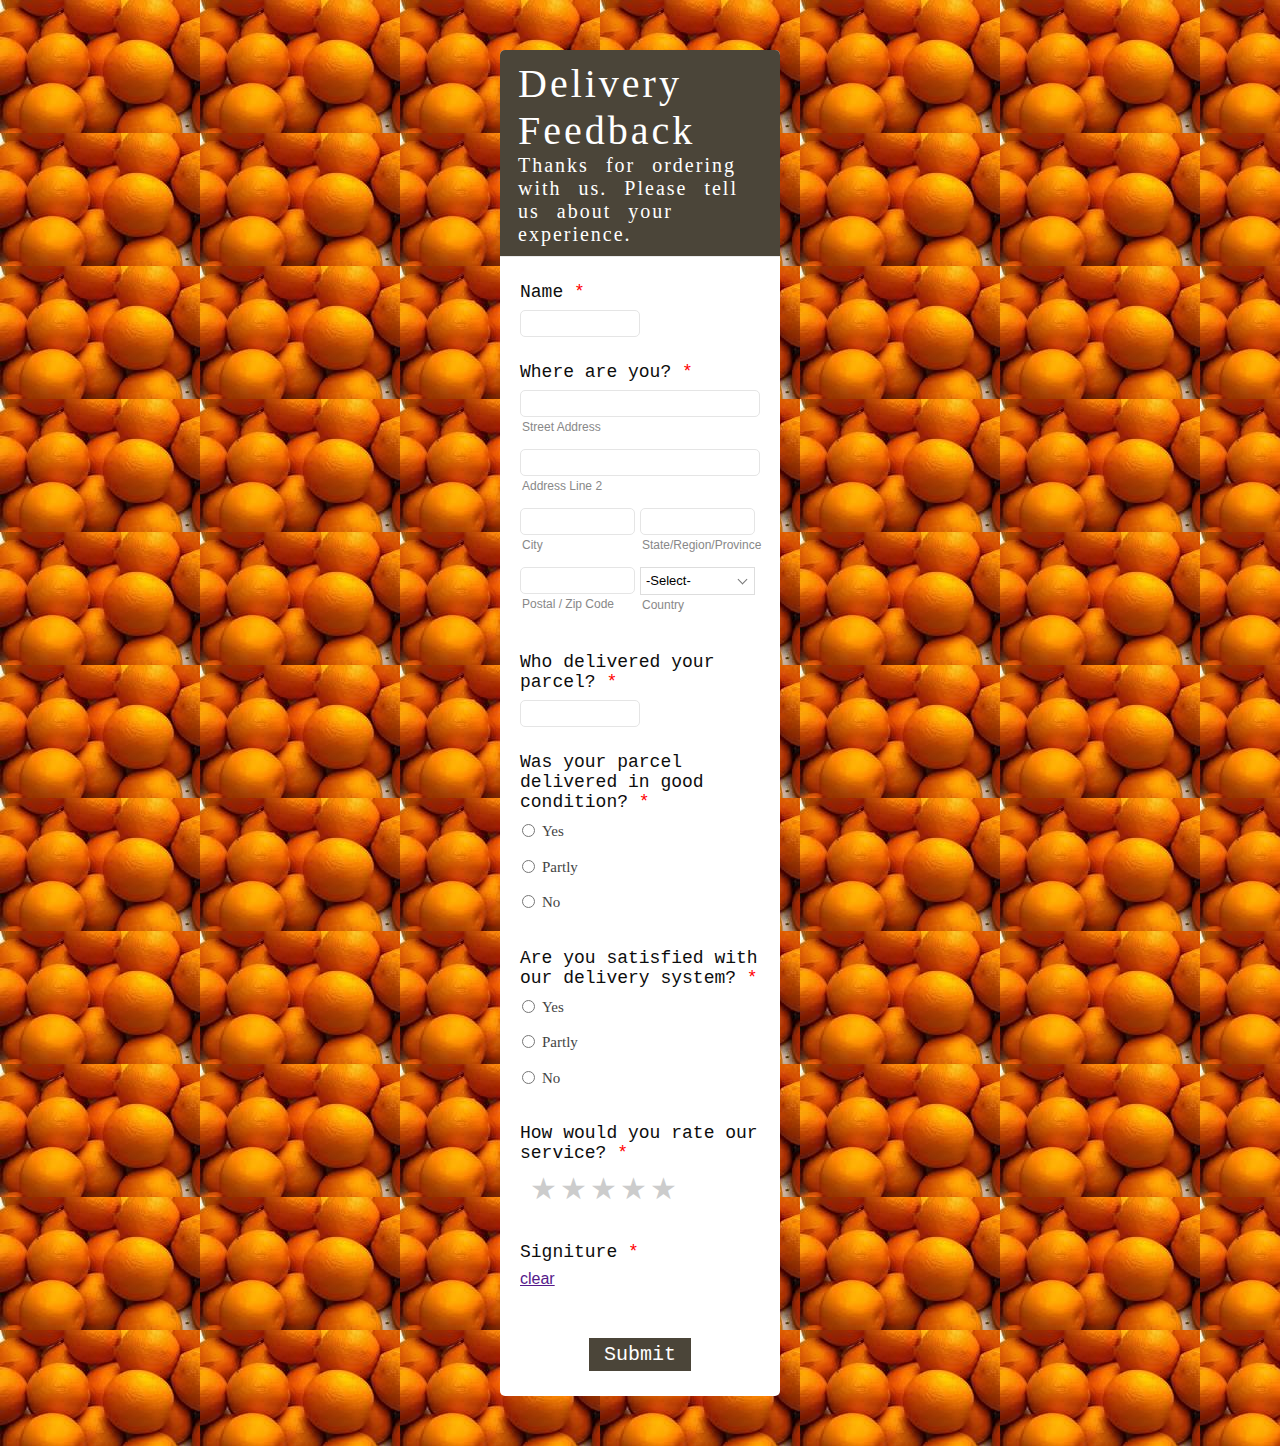
<file: index.html>
<!DOCTYPE html>
<html>
    <head>
        <meta charset="UTF-8">
        <title>
            FORM 2
        </title>
        <link rel="stylesheet" href="FORM2.css">
    </head>

    <body>
        
        <div class="CONTAINER">
            <div class="CONTENT">

                <ul class="HEAD">
                    <li class="head">
                        <h1 class="TITLE">Delivery Feedback</h1>
                        <p class="title">Thanks for ordering with us. Please tell us about your experience.</p>

                        <div class="line"></div>
                    </li>
                </ul>

                <div class="FORM">

                    <form action="/action_page.php">
                        <ul class="forms ALIGNTOP FIELD NO">


                            <li class="form1 SMALL">
                                <label for="NAME" class="LABEL">
                                    <span>Name</span>
                                    <em class="REQUIRED">*</em>
                                </label>
        
                                <div class="BOX">
                                    <span>
                                        <input type="text" id="NAME" name="Name" required>
                                    </span>
                                </div>
                                <div class="line"></div>
                            </li>


                            <li class="form1 ADDRESS LARGE">
                                <label class="LABEL">
                                    <span>Where are you?</span>
                                    <em class="REQUIRED">*</em>
                                </label>

                                <div class="BOX ADDRESS">
                                    <div class="CONT">
                                        <span class="ONE">
                                            <input type="text" id="ADDRESS1" name="Address" required>
                                            <label for="ADDRESS1" class="SUB">Street Address</label>
                                        </span>

                                        <span class="ONE">
                                            <input type="text" id="ADDRESS2" name="Address" required>
                                            <label for="ADDRESS2" class="SUB">Address Line 2</label>
                                        </span>


                                        <span class="LEFT TWO">
                                            <input type="text" id="CITY" name="Address" required>
                                            <label for="CITY" class="SUB">City</label>
                                        </span>

                                        <span class="LEFT TWO">
                                            <input type="text" id="STATE" name="Address" required>
                                            <label for="STATE" class="SUB">State/Region/Province</label>
                                        </span>


                                        <span class="LEFT TWO">
                                            <input type="text" id="ZIP" name="Address" required>
                                            <label for="ZIP" class="SUB">Postal / Zip Code</label>
                                        </span>

                                        <span class="LEFT TWO">
                                            <div class="SELECT">
                                                <div class="ARROW"></div>
                                                <select name="address" id="COUNTRY" required>
                                                    <option value="ph"> -Select-</option>
                                                    <option value="ph"> Phillipines</option>
                                                    <option value="indo">Indonesia</option>
                                                    <option value="thai">Thailand</option>
                                                    <option value="viet">Vietnam</option>
                                                </select>
                                            </div>
                                            <label for="COUNTRY" class="SUB">Country</label>
                                        </span>
                                        <div class="line"></div>

                                    </div>
                                </div>
                                <div class="line"></div>
                            </li>


                            <li class="form1 SMALL">
                                <label for="WHO" class="LABEL">
                                    <span>Who delivered your parcel?</span>
                                    <em class="REQUIRED">*</em>
                                </label>
        
                                <div class="BOX">
                                    <span>
                                        <input type="text" id="WHO" name="Delivery" required>
                                    </span>
                                </div>
                                <div class="line"></div>
                            </li>


                            <li class="form1 RADIO COLUMN">
                                <label class="LABEL">
                                    <span>Was your parcel delivered in good condition?</span>
                                    <em class="REQUIRED">*</em>
                                </label>

                                <div class="BOX">

                                    <div class="OVER RADIOB">
                                        <span class="MULTI CHOICE">
                                            <input type="radio" class="BUTT" id="YES">
                                            <label for="YES" class="RCHOICE LCHOICE">
                                                
                                                <em class="EM">Yes</em>
                                            </label>
                                        </span>

                                        <span class="MULTI CHOICE">
                                            <input type="radio" class="BUTT" id="PARTLY">
                                            <label for="PARTLY" class="RCHOICE LCHOICE">
                                                
                                                <em class="EM">Partly</em>
                                            </label>
                                        </span>

                                        <span class="MULTI CHOICE">
                                            <input type="radio" class="BUTT" id="NO">
                                            <label for="NO" class="RCHOICE LCHOICE">
                                                
                                                <em class="EM">No</em>
                                            </label>
                                        </span>
                                    </div>
                                </div>
                            </li>


                            <li class="form1 RADIO COLUMN">
                                <label class="LABEL">
                                    <span>Are you satisfied with our delivery system?</span>
                                    <em class="REQUIRED">*</em>
                                </label>

                                <div class="BOX">

                                    <div class="OVER RADIOB">
                                        <span class="MULTI CHOICE">
                                            <input type="radio" class="BUTT" id="YES">
                                            <label for="YES" class="RCHOICE LCHOICE">
                                                
                                                <em class="EM">Yes</em>
                                            </label>
                                        </span>

                                        <span class="MULTI CHOICE">
                                            <input type="radio" class="BUTT" id="PARTLY">
                                            <label for="PARTLY" class="RCHOICE LCHOICE">
                                                
                                                <em class="EM">Partly</em>
                                            </label>
                                        </span>

                                        <span class="MULTI CHOICE">
                                            <input type="radio" class="BUTT" id="NO">
                                            <label for="NO" class="RCHOICE LCHOICE">
                                                
                                                <em class="EM">No</em>
                                            </label>
                                        </span>
                                    </div>
                                </div>
                            </li>


                            <li class="form1 rating">
                                <label class="LABEL">
                                    <span>How would you rate our service?</span>
                                    <em class="REQUIRED">*</em>
                                </label>

                                <div class="BOX">
                                    <div class="rate">
                                        <input type="radio" id="star5" name="rate" value="5" />
                                        <label for="star5" title="text">5 stars</label>
                                        <input type="radio" id="star4" name="rate" value="4" />
                                        <label for="star4" title="text">4 stars</label>
                                        <input type="radio" id="star3" name="rate" value="3" />
                                        <label for="star3" title="text">3 stars</label>
                                        <input type="radio" id="star2" name="rate" value="2" />
                                        <label for="star2" title="text">2 stars</label>
                                        <input type="radio" id="star1" name="rate" value="1" />
                                        <label for="star1" title="text">1 star</label>
                                      </div>
                                </div>
                            </li>


                            <li class="form1 SIGN">
                                <label class="LABEL">
                                    <span>Signiture</span>
                                    <em class="REQUIRED">*</em>
                                </label>

                                <div class="BOX">
                                    <div class="SBOX">
                                        <div class="SIGNA">
                                            <a href="">clear</a>
                                        </div>
                                    </div>
                                </div>
                            </li>

                        </ul>

                        <ul class="FOOT REL">
                            <li style="overflow:visible; position:relative;" class="FOOT1 FOOT2">
                                <div class="FOOT3">
                                    <div class="FOOT4">
                                        <div class="FOOT5">
                                            <button class="SUBMIT SUBMIT1" type="submit">
                                                <em>Submit</em>
                                            </button>
                                        </div>
                                    </div>
                                </div>
                            </li>
                        </ul>

                    </form>


                </div>

            </div>

        </div>
    

    </body>
</html>
</file>
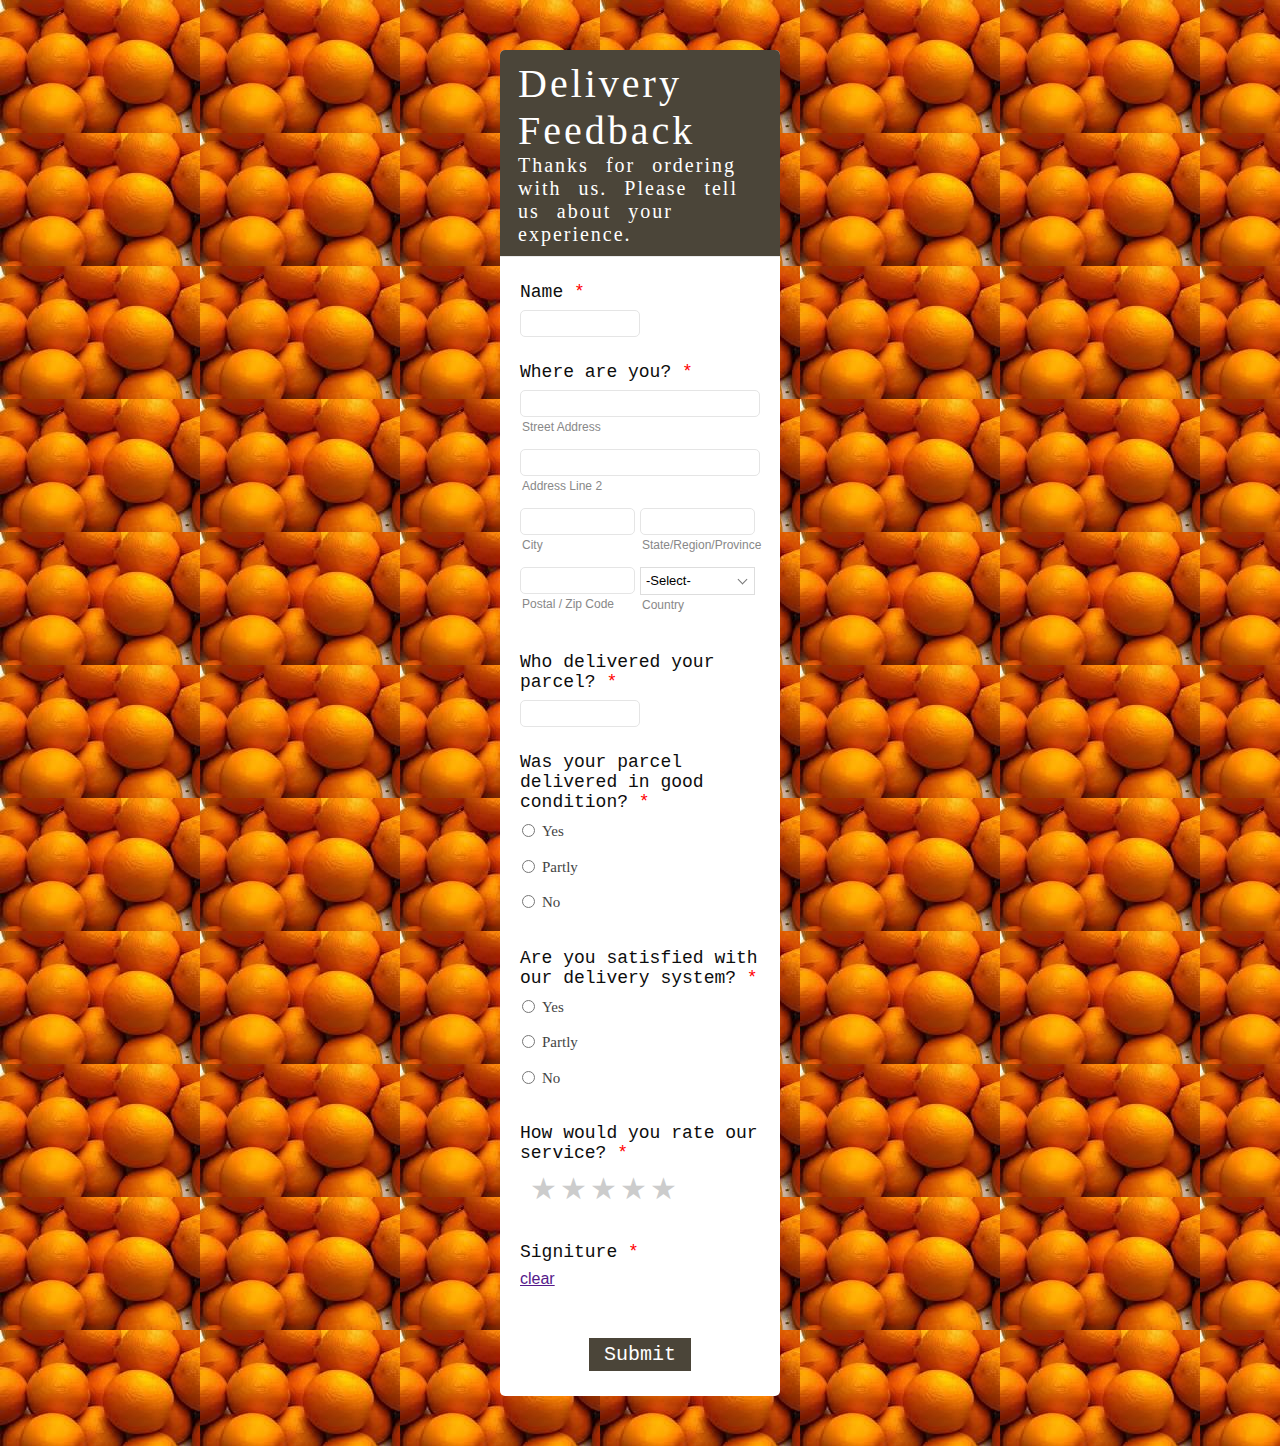
<file: FORM2.html>
<!DOCTYPE html>
<html>
    <head>
        <meta charset="UTF-8">
        <title>
            FORM 2
        </title>
        <link rel="stylesheet" href="FORM2.css">
    </head>

    <body>
        
        <div class="CONTAINER">
            <div class="CONTENT">

                <ul class="HEAD">
                    <li class="head">
                        <h1 class="TITLE">Delivery Feedback</h1>
                        <p class="title">Thanks for ordering with us. Please tell us about your experience.</p>

                        <div class="line"></div>
                    </li>
                </ul>

                <div class="FORM">

                    <form action="/action_page.php">
                        <ul class="forms ALIGNTOP FIELD NO">


                            <li class="form1 SMALL">
                                <label for="NAME" class="LABEL">
                                    <span>Name</span>
                                    <em class="REQUIRED">*</em>
                                </label>
        
                                <div class="BOX">
                                    <span>
                                        <input type="text" id="NAME" name="Name" required>
                                    </span>
                                </div>
                                <div class="line"></div>
                            </li>


                            <li class="form1 ADDRESS LARGE">
                                <label class="LABEL">
                                    <span>Where are you?</span>
                                    <em class="REQUIRED">*</em>
                                </label>

                                <div class="BOX ADDRESS">
                                    <div class="CONT">
                                        <span class="ONE">
                                            <input type="text" id="ADDRESS1" name="Address" required>
                                            <label for="ADDRESS1" class="SUB">Street Address</label>
                                        </span>

                                        <span class="ONE">
                                            <input type="text" id="ADDRESS2" name="Address" required>
                                            <label for="ADDRESS2" class="SUB">Address Line 2</label>
                                        </span>


                                        <span class="LEFT TWO">
                                            <input type="text" id="CITY" name="Address" required>
                                            <label for="CITY" class="SUB">City</label>
                                        </span>

                                        <span class="LEFT TWO">
                                            <input type="text" id="STATE" name="Address" required>
                                            <label for="STATE" class="SUB">State/Region/Province</label>
                                        </span>


                                        <span class="LEFT TWO">
                                            <input type="text" id="ZIP" name="Address" required>
                                            <label for="ZIP" class="SUB">Postal / Zip Code</label>
                                        </span>

                                        <span class="LEFT TWO">
                                            <div class="SELECT">
                                                <div class="ARROW"></div>
                                                <select name="address" id="COUNTRY" required>
                                                    <option value="ph"> -Select-</option>
                                                    <option value="ph"> Phillipines</option>
                                                    <option value="indo">Indonesia</option>
                                                    <option value="thai">Thailand</option>
                                                    <option value="viet">Vietnam</option>
                                                </select>
                                            </div>
                                            <label for="COUNTRY" class="SUB">Country</label>
                                        </span>
                                        <div class="line"></div>

                                    </div>
                                </div>
                                <div class="line"></div>
                            </li>


                            <li class="form1 SMALL">
                                <label for="WHO" class="LABEL">
                                    <span>Who delivered your parcel?</span>
                                    <em class="REQUIRED">*</em>
                                </label>
        
                                <div class="BOX">
                                    <span>
                                        <input type="text" id="WHO" name="Delivery" required>
                                    </span>
                                </div>
                                <div class="line"></div>
                            </li>


                            <li class="form1 RADIO COLUMN">
                                <label class="LABEL">
                                    <span>Was your parcel delivered in good condition?</span>
                                    <em class="REQUIRED">*</em>
                                </label>

                                <div class="BOX">

                                    <div class="OVER RADIOB">
                                        <span class="MULTI CHOICE">
                                            <input type="radio" class="BUTT" id="YES">
                                            <label for="YES" class="RCHOICE LCHOICE">
                                                
                                                <em class="EM">Yes</em>
                                            </label>
                                        </span>

                                        <span class="MULTI CHOICE">
                                            <input type="radio" class="BUTT" id="PARTLY">
                                            <label for="PARTLY" class="RCHOICE LCHOICE">
                                                
                                                <em class="EM">Partly</em>
                                            </label>
                                        </span>

                                        <span class="MULTI CHOICE">
                                            <input type="radio" class="BUTT" id="NO">
                                            <label for="NO" class="RCHOICE LCHOICE">
                                                
                                                <em class="EM">No</em>
                                            </label>
                                        </span>
                                    </div>
                                </div>
                            </li>


                            <li class="form1 RADIO COLUMN">
                                <label class="LABEL">
                                    <span>Are you satisfied with our delivery system?</span>
                                    <em class="REQUIRED">*</em>
                                </label>

                                <div class="BOX">

                                    <div class="OVER RADIOB">
                                        <span class="MULTI CHOICE">
                                            <input type="radio" class="BUTT" id="YES">
                                            <label for="YES" class="RCHOICE LCHOICE">
                                                
                                                <em class="EM">Yes</em>
                                            </label>
                                        </span>

                                        <span class="MULTI CHOICE">
                                            <input type="radio" class="BUTT" id="PARTLY">
                                            <label for="PARTLY" class="RCHOICE LCHOICE">
                                                
                                                <em class="EM">Partly</em>
                                            </label>
                                        </span>

                                        <span class="MULTI CHOICE">
                                            <input type="radio" class="BUTT" id="NO">
                                            <label for="NO" class="RCHOICE LCHOICE">
                                                
                                                <em class="EM">No</em>
                                            </label>
                                        </span>
                                    </div>
                                </div>
                            </li>


                            <li class="form1 rating">
                                <label class="LABEL">
                                    <span>How would you rate our service?</span>
                                    <em class="REQUIRED">*</em>
                                </label>

                                <div class="BOX">
                                    <div class="rate">
                                        <input type="radio" id="star5" name="rate" value="5" />
                                        <label for="star5" title="text">5 stars</label>
                                        <input type="radio" id="star4" name="rate" value="4" />
                                        <label for="star4" title="text">4 stars</label>
                                        <input type="radio" id="star3" name="rate" value="3" />
                                        <label for="star3" title="text">3 stars</label>
                                        <input type="radio" id="star2" name="rate" value="2" />
                                        <label for="star2" title="text">2 stars</label>
                                        <input type="radio" id="star1" name="rate" value="1" />
                                        <label for="star1" title="text">1 star</label>
                                      </div>
                                </div>
                            </li>


                            <li class="form1 SIGN">
                                <label class="LABEL">
                                    <span>Signiture</span>
                                    <em class="REQUIRED">*</em>
                                </label>

                                <div class="BOX">
                                    <div class="SBOX">
                                        <div class="SIGNA">
                                            <a href="">clear</a>
                                        </div>
                                    </div>
                                </div>
                            </li>

                        </ul>

                        <ul class="FOOT REL">
                            <li style="overflow:visible; position:relative;" class="FOOT1 FOOT2">
                                <div class="FOOT3">
                                    <div class="FOOT4">
                                        <div class="FOOT5">
                                            <button class="SUBMIT SUBMIT1" type="submit">
                                                <em>Submit</em>
                                            </button>
                                        </div>
                                    </div>
                                </div>
                            </li>
                        </ul>

                    </form>


                </div>

            </div>

        </div>
    

    </body>
</html>
</file>
<file: FORM2.css>
body{
    margin: 0 auto;
    padding: 50px 500px;
    box-sizing: border-box;
    background-image: url(download.jpg);
}

div{
    display: block;
    font: inherit;
    margin: 0;
    padding: 0;

}

.CONTENT{
    background-color: white;
    border: 0px none #d9d9d9;
    position: relative;
    border-radius: 5px;
    background: #fff;
    overflow: hidden;
}

ul{
    list-style: none outside none;
    border: 0;
    font: inherit;
    vertical-align: baseline;
    margin-block-start: 1em;
    margin-block-end: 1em;
    margin-inline-start: 0px;
    margin-inline-end: 0px;
    padding-inline-start: 40px;
}

li{
    display: list-item;
    font: inherit;
    vertical-align: baseline;
    border: 0;
}

.HEAD{
    background-size: contain;
    position: relative;
    margin: 0;
    padding: 0;
}

.head{
    text-align: left;
    background-color: #4B4539;
    margin: 0;
    padding: 10px 18px;
    border-bottom: 1px solid #EAEAEA;
    border-radius: 2px 2px 0 0;
}

.TITLE{
    font-family: Cambria, Cochin, Georgia, Times, 'Times New Roman', serif;
    font-size: 40px;
    color: #FFFFFF;
    font-style: normal;
    font-weight: 100;
    word-spacing: 10px;
    letter-spacing: 3px;
    position: relative;
    margin: 0;
    padding: 0;
}

.title{
    font-family: Cambria, Cochin, Georgia, Times, 'Times New Roman', serif;
    font-size: 20px;
    color: #FFFFFF;
    font-style: normal;
    font-weight: 50;
    word-spacing: 10px;
    letter-spacing: 2px;
    position: relative;
    margin: 0;
    padding: 0;
}

.line{
    clear: both;
}

.FORM{
    position: relative;
}

.forms{
    padding: 10px;
    margin: 0;
    margin-bottom: 0;
    overflow: hidden;
}

.FIELD .form1{
    overflow: hidden;
}

.form1{
    padding: 10px;
    margin: 5px 0;
}

.ALIGNTOP .form1 .LABEL{
    padding-bottom: 8px;
    display: block;
}

.form1 .LABEL{
    font-family: Courier New, Courier, monospace;
    font-size: 18px;
    color: #0D0D0D;
    font-style: normal;
    font-weight: 400;
    position: relative;
}

label{
    margin: 0;
    padding: 0;
    border: 0;
    font: inherit;
    vertical-align: baseline;
    cursor: default;
}

em{
    margin: 0;
    border: 0;
    font: inherit;
    vertical-align: baseline;
}

.REQUIRED{
    color: #ff0000 !important;
    font-weight: normal;
    margin-left: 0px;
    padding: 0;
}

.form1 .BOX{
    margin: 0;
    padding: 0;
    font-family: 'Open Sans', "Lucida Grande", Arial, Arimo, Helvetica, sans-serif;
    height: 1%;
    position: relative;
}

.SMALL .BOX input[type="text"]{
    width: 50%;
}

.BOX input[type="text"]{
    background: #fff;
    border: 1px solid #e5e5e5;
    border-radius: 5px;
    padding: 5px;
    font-size: 13px;
    box-sizing: border-box;
}

input[type="text"]{
    color: #444;
    outline: none;
    margin: 0;
    font-family: 'Open Sans', "Lucida Grande", Arial,Arimo, Helvetica, sans-serif;
}

input{
    writing-mode: horizontal-tb !important;
    text-rendering: auto;
    letter-spacing: normal;
    word-spacing: normal;
    line-height: normal;
    text-transform: none;
    text-indent: 0px;
    text-shadow: none;
    display: inline-block;
    text-align: start;
    appearance: auto;
}

.LARGE .BOX .CONT{
    width: 100%;
}

.ADDRESS .BOX .ONE{
    float: none;
    padding-bottom: 15px;
    margin-right: 0;
}

.ADDRESS .BOX span{
    display: block;
    position: relative;
}

span{
    margin: 0;
    padding: 0;
    border: 0;
    font: inherit;
    vertical-align: baseline;
}

.ADDRESS .BOX .ONE input{
    width: 100%;
}

.ADDRESS .BOX span label{
    font-size: 12px;
    padding-top: 3px;
    display: block;
}

.ADDRESS .BOX label{
    color: #888888;
}

.SUB{
    margin-left: 2px;
}

.ADDRESS .BOX span.TWO{
    width: 48%;
    padding-bottom: 15px;
    margin-right: 2%;

}

.LEFT{
    float: left;
}

.ADDRESS .BOX span.TWO input{
    width: 100%;
}

.SELECT{
    box-sizing: border-box;
    text-align: left;
    height: 28px;
    min-width: 72px;
    position: relative;
    background: #fff;
    overflow: hidden;
    border: 1px solid #DDDDDD;
}

.SELECT .ARROW{
    right: 3px;
}

.ARROW{
    border: solid #777;
    border-width: 0 1px 1px 0 !important;
    display: inline-block;
    padding: 3px;
    top: 3px !important;
    position: absolute;
    width: 0;
    height: auto;
    left: auto;
    margin: 5px;
    background: none;
    -webkit-transform: rotate(45deg) !important;
}

.form1 .BOX .SELECT select{
    padding: 5px 25px 5px 5px;
}

.SELECT select{
    -webkit-appearance: none;
    position: absolute;
    top: 0;
    border: 0;
    width: 110%;
    font-size: 13px;
    outline: none;
    margin: 0;
    user-select: none;
    font-family: 'Open Sans', "Lucida Grande", "Lucida Sans Unicode", Arial, Helvetica, sans-serif;
    text-indent: 0.01px;
    background: transparent;
    min-width: 55px;
    max-width: 100%;
    font-weight: 400;
    white-space: nowrap;
    text-overflow: ellipsis;
}

.forms li{
    position: relative;
}

.COLUMN{
    padding-bottom: 6px !important;
}

.RADIO .OVER{
    padding-left: 2px !important;
}

.OVER{
    overflow: hidden;
}

.COLUMN .BOX span{
    margin: 0 0 13px 0;
    padding: 0;
    width: 100%;
    display: block;
    clear: both;
}

.COLUMN .BOX span input[type="radio"]{
    display: block;
    float: left;
    padding: 0;
    margin-top: 4px;
    width: 13px;
    height: 13px;
}

.BOX input[type="radio"]{
    margin: 4px 0 0;
}

input[type="radio"]{
    font-family: 'Open Sans', "Lucida Grande", Arial,Arimo, Helvetica, sans-serif;
    color: #444;
    outline: none;
}

.COLUMN .BOX span label{
    font-family: Open Sans;
    font-size: 15px;
    color: #444444;
    font-style: normal;
    font-weight: 400;
    line-height: 1.5;
    display: block;
    margin: 0 0 0 20px;
    padding: 0;
}

.EM{
    font-style: inherit;
}

.rate {
    float: left;
    height: 46px;
    padding: 0 10px;
    text-align: center;
}
.rate:not(:checked) > input {
    position:absolute;
    top:-9999px;
}
.rate:not(:checked) > label {
    float:right;
    width:1em;
    overflow:hidden;
    white-space:nowrap;
    cursor:pointer;
    font-size:30px;
    color:#ccc;
}
.rate:not(:checked) > label:before {
    content: '★ ';
}
.rate > input:checked ~ label {
    color: #f8c200;    
}
.rate:not(:checked) > label:hover,
.rate:not(:checked) > label:hover ~ label {
    color: #f8c200;  
}
.rate > input:checked + label:hover,
.rate > input:checked + label:hover ~ label,
.rate > input:checked ~ label:hover,
.rate > input:checked ~ label:hover ~ label,
.rate > label:hover ~ input:checked ~ label {
    color: #f8c200;
}

.REL{
    position: relative;
}

.FOOT{
    overflow: hidden;
    margin: 0;
    padding: 0;

}

.FOOT2{
    margin: 0;
    padding: 25px;
    text-align: center;
}

.FOOT5{
    display: inline-block;
}

.SUBMIT1{
    float: none;
    border: none;
    font-family: Merriweather;
    font-size: 20px;
    color: #FFFFFF;
    font-style: normal;
    font-weight: 200;
    background-image: none;
    background-color: #4B4539;
    background: #4B4539;
}

.SUBMIT{
    cursor: pointer;
    text-align: center;
    text-decoration: none;
    padding: 5px 15px;
    font: 20px Courier New, Courier, monospace;
    position: relative;
    overflow: hidden;
    font-weight: 500px;
}

button{
    outline: none;
    margin: 0;
    appearance: auto;
    writing-mode: horizontal-tb !important;
    box-sizing: border-box;
    text-transform: none;
    text-indent: 0px;
    text-shadow: none;
    display: inline-block;
    letter-spacing: normal;
    word-spacing: normal;
    text-rendering: auto;
}
</file>
